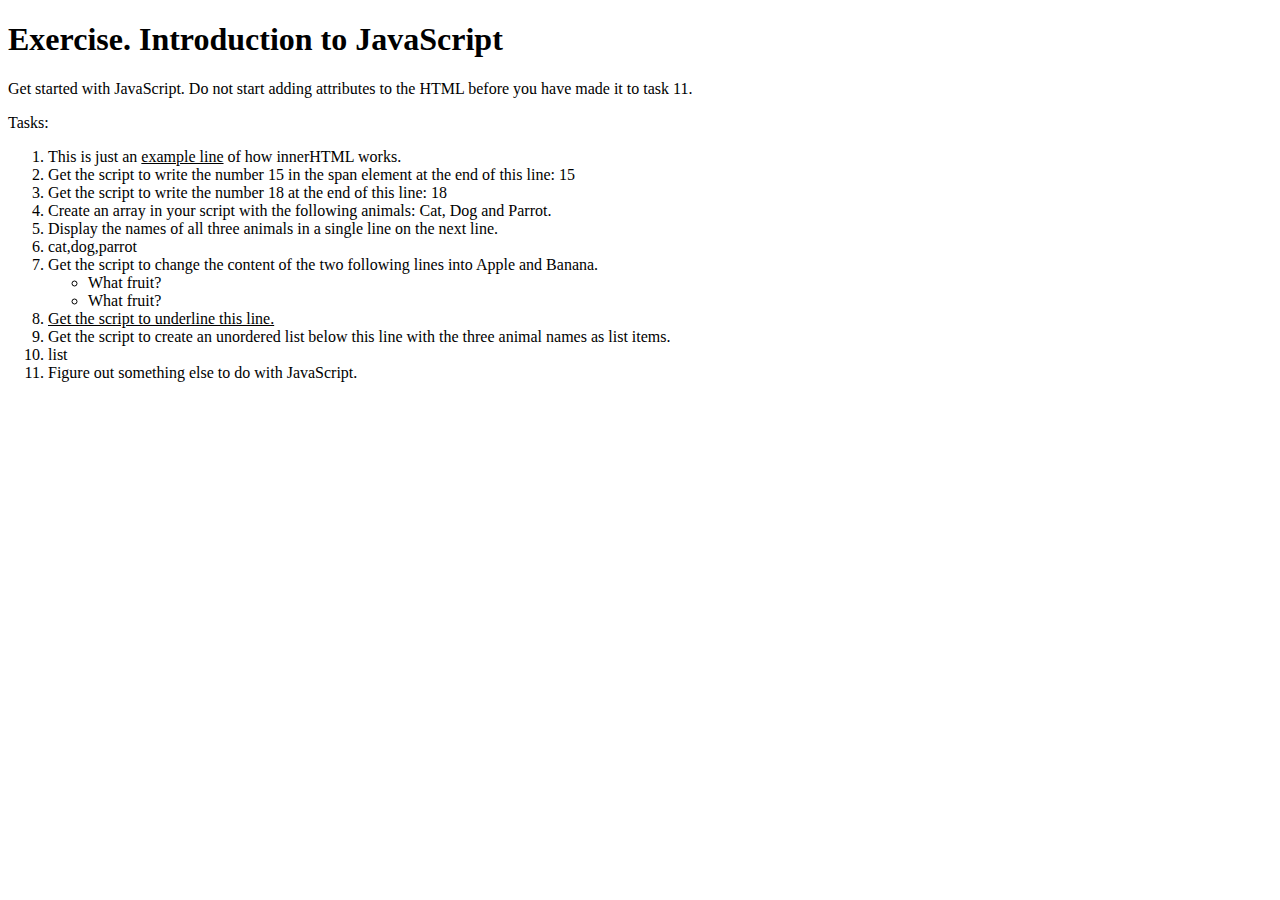
<file: Javascript_intro/index.html>
<!DOCTYPE html>
<html>
    <head>
        <meta charset="utf-8">
        <title>Exercise. Introduction to JavaScript</title>
    </head>
    <body>
        <h1>Exercise. Introduction to JavaScript</h1>
        <p>Get started with JavaScript. Do not start adding attributes to the HTML before you have made it to task 11.</p>
        <p>Tasks:</p>
        <ol>
            <li id="exampleLineId">This will never be displayed on screen!</li>
            <li>Get the script to write the number 15 in the span element at the end of this line: <span id="firstFieldId"/></li>
            <li id="firstLineId">Get the script to write the number 18 at the end of this line: </li>
            <li>Create an array in your script with the following animals: Cat, Dog and Parrot.</li>
            <li>Display the names of all three animals in a single line on the next line.</li>
            <li id="secondLineId">name name name</li>
            <li>Get the script to change the content of the two following lines into Apple and Banana.</li>
            <ul>
                <li class="fruitClass">What fruit?</li>
                <li class="fruitClass">What fruit?</li>
            </ul>
            <li id="thirdLineId">Get the script to underline this line.</li>
            <li>Get the script to create an unordered list below this line with the three animal names as list items.</li>
            <li id="fourthLineId">list</li>
            <li>Figure out something else to do with JavaScript.</li>
        </ol>
        <!--This is where the JavaScript is included-->
        <script src="js/script.js"></script>
    </body>
</html>
</file>
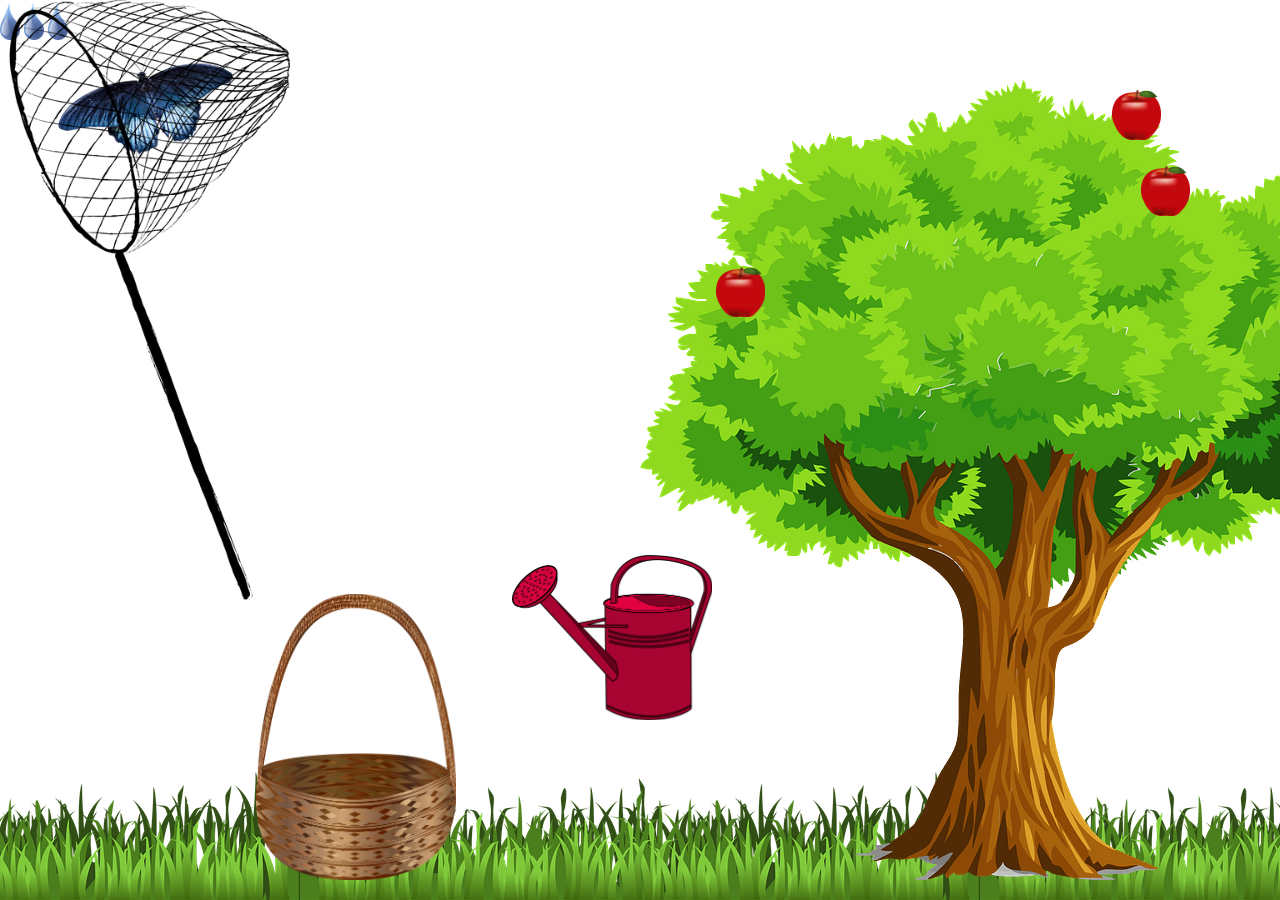
<file: The Secret Garden/index.html>
<!DOCTYPE html>
<html lang="en">

<head>
    <meta charset="utf-8">
    <title>The Secret Garden</title>
    <link href="css/styles.css" type="text/css" rel="stylesheet" />
    <script src="js/jquery-3.5.1.min.js"></script>
</head>

<body>
    <img src="images/butterfly.png" id="butterfly" alt="butterfly">
    <img src="images/net.png" id="net" alt="net">
    <img src="images/tree.png" id="tree" alt="tree">
    <img src="images/wateringcan.png" id="wateringcan" alt="wateringcan">
    <img src="images/waterdrop.png" class="waterdrop" alt="waterdrop">
    <img src="images/waterdrop.png" class="waterdrop" alt="waterdrop">
    <img src="images/waterdrop.png" class="waterdrop" alt="waterdrop">

    
    <img src="images/basket.png" class="basket" alt="basket">
    <img src="images/apple.png" class="apple" id="apple1" alt="apple">
    <img src="images/apple.png" class="apple" id="apple2" alt="apple">
    <img src="images/apple.png" class="apple" id="apple3" alt="apple">
    <img src="images/basketfront.png" class="basket" id="basketfront" alt="basketfront">
    <!-- basketfront.png is loaded after apples, so they appear like they are inside of  the basket -->
    <script src="js/jquery-3.5.1.min.js"></script>
    <script src="js/script.js"></script>
</body>

</html>
</file>
<file: The Secret Garden/css/styles.css>
html,
body {
    height: 100%;
}


#butterfly {
    height: 200px;
    width: auto;
    position: absolute;
}

#wateringcan {
    width: 200px;
    position: fixed;
    bottom: 20%;
    left: 40%;
}


.waterdrop {
    width: 20px;
}

#net {
    height: 600px;
    width: auto;
    position: absolute;

}

.apple {
    height: 50px;
    width: auto;
    position: absolute;
}

#tree {
    position: fixed;
    bottom: 20px;
    left: 50%;

}

.basket {
    width: 200px;
    position: fixed;
    bottom: 20px;
    left: 20%;

}


body {
    margin: 0px;
    background-image: url("../images/grass.png");
    background-attachment: fixed;
    background-repeat: repeat-x;
    background-position: bottom;
    overflow: hidden;
}
</file>
